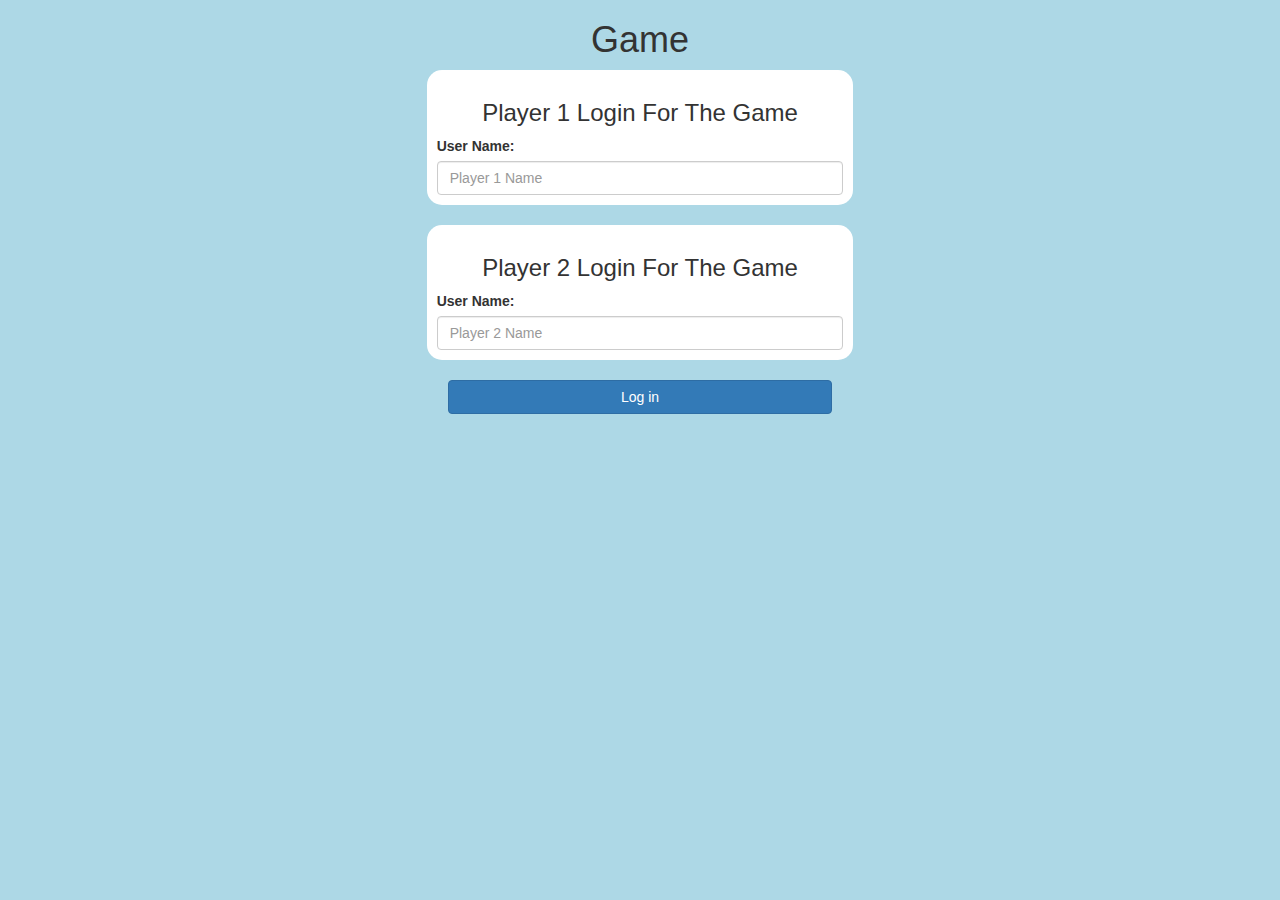
<file: index.html>
<!DOCTYPE html>
<html>

<head>
	<title>The Multiplication Quiz</title>

	<meta name="viewport" content="width=device-width, initial-scale=1">
	<link rel="stylesheet" href="https://maxcdn.bootstrapcdn.com/bootstrap/3.4.0/css/bootstrap.min.css">
	<script src="https://ajax.googleapis.com/ajax/libs/jquery/3.4.1/jquery.min.js"></script>
	<script src="https://maxcdn.bootstrapcdn.com/bootstrap/3.4.0/js/bootstrap.min.js"></script>

	<link rel="stylesheet" type="text/css" href="style.css">

	<script src="main.js"></script>
</head>

<body>

	<center>

		<h1>Game</h1>

		<div class="col-lg-4 col-sm-8 col-xs-11 login_div1">
			<h3>
				Player 1 Login For The Game
			</h3>
			<label>
				User Name:
			</label>
			<input id="player1_name_input" type="text" placeholder="Player 1 Name" class="form-control">
		</div>

		<br>

		<div class="col-lg-4 col-sm-8 col-xs-11 login_div2">
			<h3>
				Player 2 Login For The Game
			</h3>
			<label>
				User Name:
			</label>
			<input id="player2_name_input" type="text" placeholder="Player 2 Name" class="form-control">
		</div>
		<br>
		<button style="width: 30%" class="btn btn-primary" onclick="addUser()">
			Log in
		</button>

	</center>

</body>

</html>
</file>
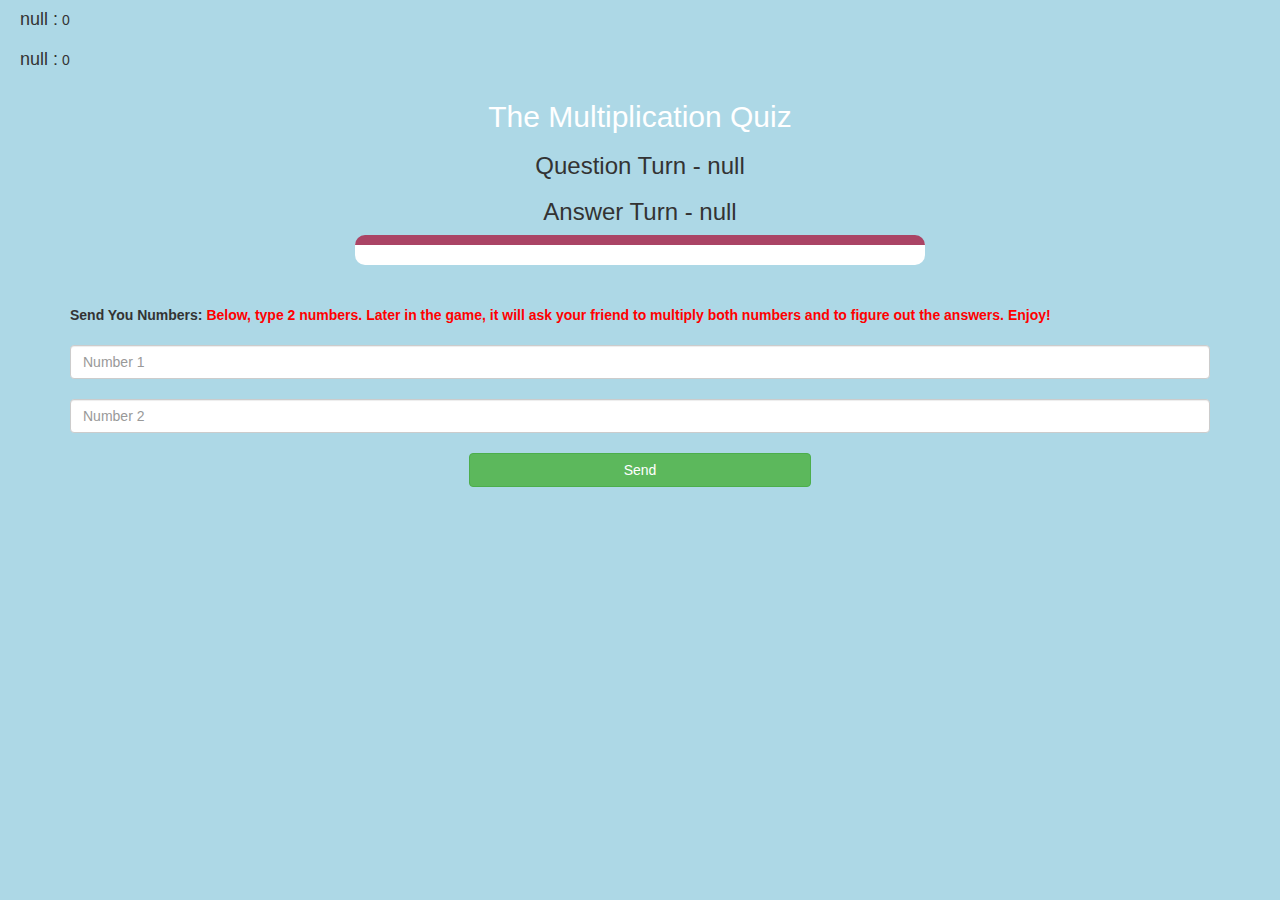
<file: game_page.html>
<!DOCTYPE html>
<html>

<head>
	<title>The Multiplication Quiz</title>

	<meta name="viewport" content="width=device-width, initial-scale=1">
	<link rel="stylesheet" href="https://maxcdn.bootstrapcdn.com/bootstrap/3.4.0/css/bootstrap.min.css">
	<script src="https://ajax.googleapis.com/ajax/libs/jquery/3.4.1/jquery.min.js"></script>
	<script src="https://maxcdn.bootstrapcdn.com/bootstrap/3.4.0/js/bootstrap.min.js"></script>

	<link rel="stylesheet" type="text/css" href="style.css">
</head>

<body>

	<h4 id="player1_name">
	</h4>
	<span id="player1_score">
	</span>

	<br>

	<h4 id="player2_name">
	</h4>
	<span id="player2_score">
	</span>

	<div class="container">
		<center>
			<h2 style="color: white;">The Multiplication Quiz</h2>

			<h3 id="player_question">
			</h3>
			<h3 id="player_answer">
			</h3>

			<div id="output" class="col-lg-6">
			</div>

			<br>
			<br>

			<label>Send You Numbers: <b style="color: red">Below, type 2 numbers. Later in the game, it will ask your
					friend to multiply both numbers and to figure out the answers. Enjoy!</b></label>

			<br>
			<br>

			<input type="text" id="number1" class="form-control" placeholder="Number 1">

			<br>

			<input type="text" id="number2" class="form-control" placeholder="Number 2">

			<br>

			<button onclick="send()" class="btn btn-success" style="width: 30%">
				Send
			</button>

		</center>
	</div>

	<script src="game_page.js"></script>
</body>

</html>
</file>
<file: style.css>
body {
	background: lightblue;
}

.login_div1,
.login_div2 {
	background: white;
	padding: 10px;
	float: none;
	border-radius: 15px;
}

#player1_name,
#player2_name {
	display: inline-block;
	margin-left: 20px;
}

#word {
	width: 60%;
}

#word_display {
	letter-spacing: 5px;
}

#output {
	background: white;
	border-radius: 10px;
	border-top: 10px solid #AA4465;
	padding: 10px;
	float: none;
	text-align: left;
}

#player_2_user {
	display: inline-block;
}

label {
	text-align: center;
	clear: both;
	float: left;
	margin-right: 15px;
}
</file>
